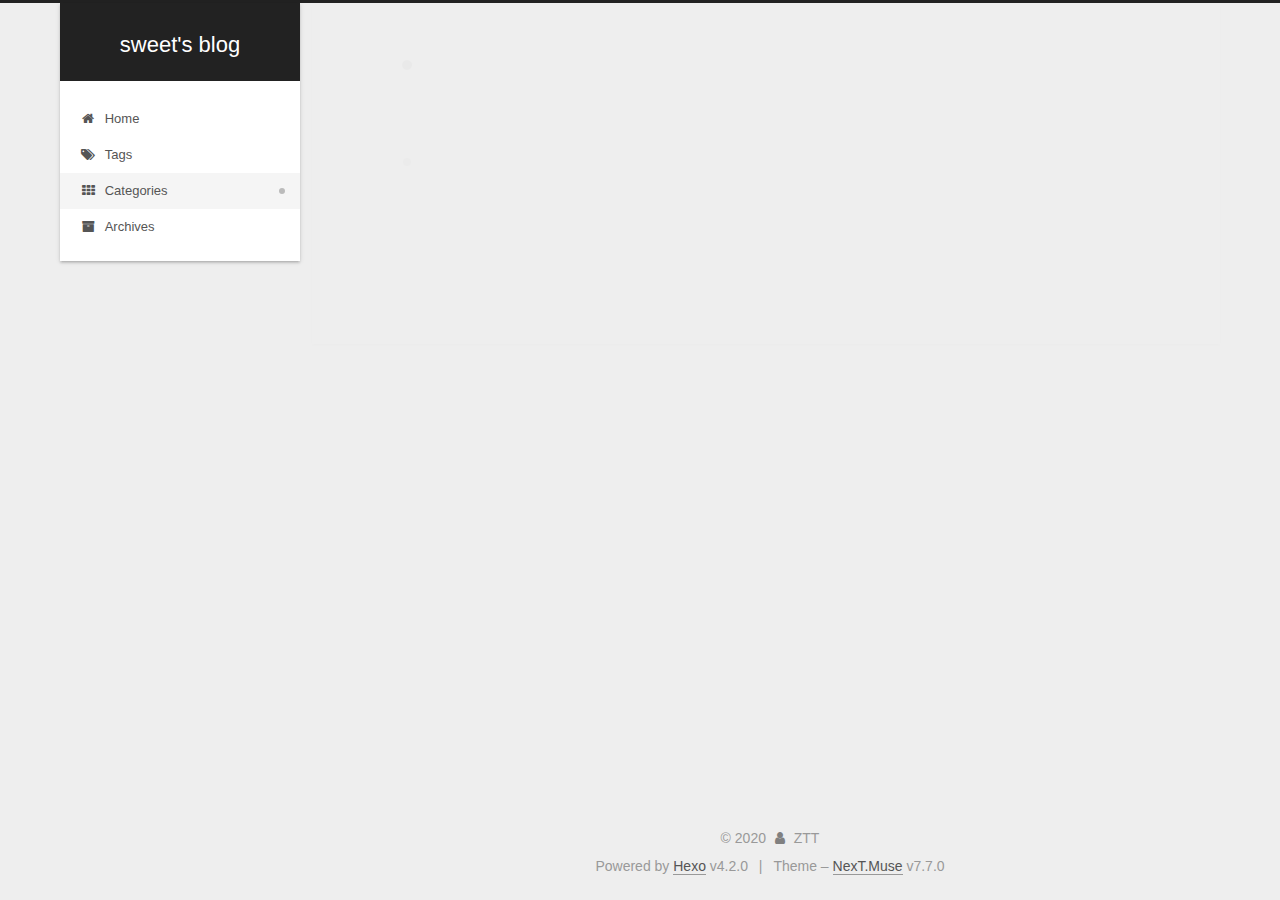
<file: categories/2020-1-OS-LAB/index.html>
<!DOCTYPE html>
<html lang="en">
<head>
  <meta charset="UTF-8">
<meta name="viewport" content="width=device-width, initial-scale=1, maximum-scale=2">
<meta name="theme-color" content="#222">
<meta name="generator" content="Hexo 4.2.0">
  <link rel="apple-touch-icon" sizes="180x180" href="/images/apple-touch-icon-next.png">
  <link rel="icon" type="image/png" sizes="32x32" href="/images/sweet.png">
  <link rel="icon" type="image/png" sizes="16x16" href="/images/sweet.png">
  <link rel="mask-icon" href="/images/logo.svg" color="#222">

<link rel="stylesheet" href="/css/main.css">


<link rel="stylesheet" href="/lib/font-awesome/css/font-awesome.min.css">


<script id="hexo-configurations">
  var NexT = window.NexT || {};
  var CONFIG = {
    hostname: new URL('http://yoursite.com').hostname,
    root: '/',
    scheme: 'Muse',
    version: '7.7.0',
    exturl: false,
    sidebar: {"position":"left","display":"post","padding":18,"offset":12,"onmobile":false},
    copycode: {"enable":false,"show_result":false,"style":null},
    back2top: {"enable":true,"sidebar":false,"scrollpercent":false},
    bookmark: {"enable":false,"color":"#222","save":"auto"},
    fancybox: false,
    mediumzoom: false,
    lazyload: false,
    pangu: false,
    comments: {"style":"tabs","active":null,"storage":true,"lazyload":false,"nav":null},
    algolia: {
      appID: '',
      apiKey: '',
      indexName: '',
      hits: {"per_page":10},
      labels: {"input_placeholder":"Search for Posts","hits_empty":"We didn't find any results for the search: ${query}","hits_stats":"${hits} results found in ${time} ms"}
    },
    localsearch: {"enable":false,"trigger":"auto","top_n_per_article":1,"unescape":false,"preload":false},
    path: '',
    motion: {"enable":true,"async":false,"transition":{"post_block":"fadeIn","post_header":"slideDownIn","post_body":"slideDownIn","coll_header":"slideLeftIn","sidebar":"slideUpIn"}}
  };
</script>

  <meta property="og:type" content="website">
<meta property="og:title" content="sweet&#39;s blog">
<meta property="og:url" content="http://yoursite.com/categories/2020-1-OS-LAB/index.html">
<meta property="og:site_name" content="sweet&#39;s blog">
<meta property="og:locale" content="en_US">
<meta property="article:author" content="ZTT">
<meta name="twitter:card" content="summary">

<link rel="canonical" href="http://yoursite.com/categories/2020-1-OS-LAB/">


<script id="page-configurations">
  // https://hexo.io/docs/variables.html
  CONFIG.page = {
    sidebar: "",
    isHome: false,
    isPost: false
  };
</script>

  <title>Category: -2020/1 -OS_LAB | sweet's blog</title>
  






  <noscript>
  <style>
  .use-motion .brand,
  .use-motion .menu-item,
  .sidebar-inner,
  .use-motion .post-block,
  .use-motion .pagination,
  .use-motion .comments,
  .use-motion .post-header,
  .use-motion .post-body,
  .use-motion .collection-header { opacity: initial; }

  .use-motion .site-title,
  .use-motion .site-subtitle {
    opacity: initial;
    top: initial;
  }

  .use-motion .logo-line-before i { left: initial; }
  .use-motion .logo-line-after i { right: initial; }
  </style>
</noscript>

</head>

<body itemscope itemtype="http://schema.org/WebPage">
  <div class="container use-motion">
    <div class="headband"></div>

    <header class="header" itemscope itemtype="http://schema.org/WPHeader">
      <div class="header-inner"><div class="site-brand-container">
  <div class="site-meta">

    <div>
      <a href="/" class="brand" rel="start">
        <span class="logo-line-before"><i></i></span>
        <span class="site-title">sweet's blog</span>
        <span class="logo-line-after"><i></i></span>
      </a>
    </div>
  </div>

  <div class="site-nav-toggle">
    <div class="toggle" aria-label="Toggle navigation bar">
      <span class="toggle-line toggle-line-first"></span>
      <span class="toggle-line toggle-line-middle"></span>
      <span class="toggle-line toggle-line-last"></span>
    </div>
  </div>
</div>


<nav class="site-nav">
  
  <ul id="menu" class="menu">
        <li class="menu-item menu-item-home">

    <a href="/" rel="section"><i class="fa fa-fw fa-home"></i>Home</a>

  </li>
        <li class="menu-item menu-item-tags">

    <a href="/tags/" rel="section"><i class="fa fa-fw fa-tags"></i>Tags</a>

  </li>
        <li class="menu-item menu-item-categories">

    <a href="/categories/" rel="section"><i class="fa fa-fw fa-th"></i>Categories</a>

  </li>
        <li class="menu-item menu-item-archives">

    <a href="/archives/" rel="section"><i class="fa fa-fw fa-archive"></i>Archives</a>

  </li>
  </ul>

</nav>
</div>
    </header>

    
  <div class="back-to-top">
    <i class="fa fa-arrow-up"></i>
    <span>0%</span>
  </div>


    <main class="main">
      <div class="main-inner">
        <div class="content-wrap">
          

          <div class="content">
            

  
  
  
  <div class="post-block">
    <div class="posts-collapse">
      <div class="collection-title">
        <h1 class="collection-header">-2020/1 -OS_LAB
          <small>Category</small>
        </h1>
      </div>

      
    <div class="collection-year">
      <h1 class="collection-header">2020</h1>
    </div>

  <article itemscope itemtype="http://schema.org/Article">
    <header class="post-header">

      <div class="post-meta">
        <time itemprop="dateCreated"
              datetime="2020-01-13T17:24:46+08:00"
              content="2020-01-13">
          01-13
        </time>
      </div>

      <h2 class="post-title">
          <a class="post-title-link" href="/2020/01/13/CS-lab1/" itemprop="url">
            <span itemprop="name">nasm&c++ 读取FAT12文件系统</span>
          </a>
      </h2>

    </header>
  </article>

    </div>
  </div>
  
  
  

  



          </div>
          

<script>
  window.addEventListener('tabs:register', () => {
    let activeClass = CONFIG.comments.activeClass;
    if (CONFIG.comments.storage) {
      activeClass = localStorage.getItem('comments_active') || activeClass;
    }
    if (activeClass) {
      let activeTab = document.querySelector(`a[href="#comment-${activeClass}"]`);
      if (activeTab) {
        activeTab.click();
      }
    }
  });
  if (CONFIG.comments.storage) {
    window.addEventListener('tabs:click', event => {
      if (!event.target.matches('.tabs-comment .tab-content .tab-pane')) return;
      let commentClass = event.target.classList[1];
      localStorage.setItem('comments_active', commentClass);
    });
  }
</script>

        </div>
          
  
  <div class="toggle sidebar-toggle">
    <span class="toggle-line toggle-line-first"></span>
    <span class="toggle-line toggle-line-middle"></span>
    <span class="toggle-line toggle-line-last"></span>
  </div>

  <aside class="sidebar">
    <div class="sidebar-inner">

      <ul class="sidebar-nav motion-element">
        <li class="sidebar-nav-toc">
          Table of Contents
        </li>
        <li class="sidebar-nav-overview">
          Overview
        </li>
      </ul>

      <!--noindex-->
      <div class="post-toc-wrap sidebar-panel">
      </div>
      <!--/noindex-->

      <div class="site-overview-wrap sidebar-panel">
        <div class="site-author motion-element" itemprop="author" itemscope itemtype="http://schema.org/Person">
  <p class="site-author-name" itemprop="name">ZTT</p>
  <div class="site-description" itemprop="description"></div>
</div>
<div class="site-state-wrap motion-element">
  <nav class="site-state">
      <div class="site-state-item site-state-posts">
          <a href="/archives/">
        
          <span class="site-state-item-count">2</span>
          <span class="site-state-item-name">posts</span>
        </a>
      </div>
      <div class="site-state-item site-state-categories">
            <a href="/categories/">
          
        <span class="site-state-item-count">1</span>
        <span class="site-state-item-name">categories</span></a>
      </div>
      <div class="site-state-item site-state-tags">
            <a href="/tags/">
          
        <span class="site-state-item-count">1</span>
        <span class="site-state-item-name">tags</span></a>
      </div>
  </nav>
</div>



      </div>

    </div>
  </aside>
  <div id="sidebar-dimmer"></div>


      </div>
    </main>

    <footer class="footer">
      <div class="footer-inner">
        

<div class="copyright">
  
  &copy; 
  <span itemprop="copyrightYear">2020</span>
  <span class="with-love">
    <i class="fa fa-user"></i>
  </span>
  <span class="author" itemprop="copyrightHolder">ZTT</span>
</div>
  <div class="powered-by">Powered by <a href="https://hexo.io/" class="theme-link" rel="noopener" target="_blank">Hexo</a> v4.2.0
  </div>
  <span class="post-meta-divider">|</span>
  <div class="theme-info">Theme – <a href="https://muse.theme-next.org/" class="theme-link" rel="noopener" target="_blank">NexT.Muse</a> v7.7.0
  </div>

        








      </div>
    </footer>
  </div>

  
  <script src="/lib/anime.min.js"></script>
  <script src="/lib/velocity/velocity.min.js"></script>
  <script src="/lib/velocity/velocity.ui.min.js"></script>

<script src="/js/utils.js"></script>

<script src="/js/motion.js"></script>


<script src="/js/schemes/muse.js"></script>


<script src="/js/next-boot.js"></script>




  















  

  

</body>
</html>
</file>
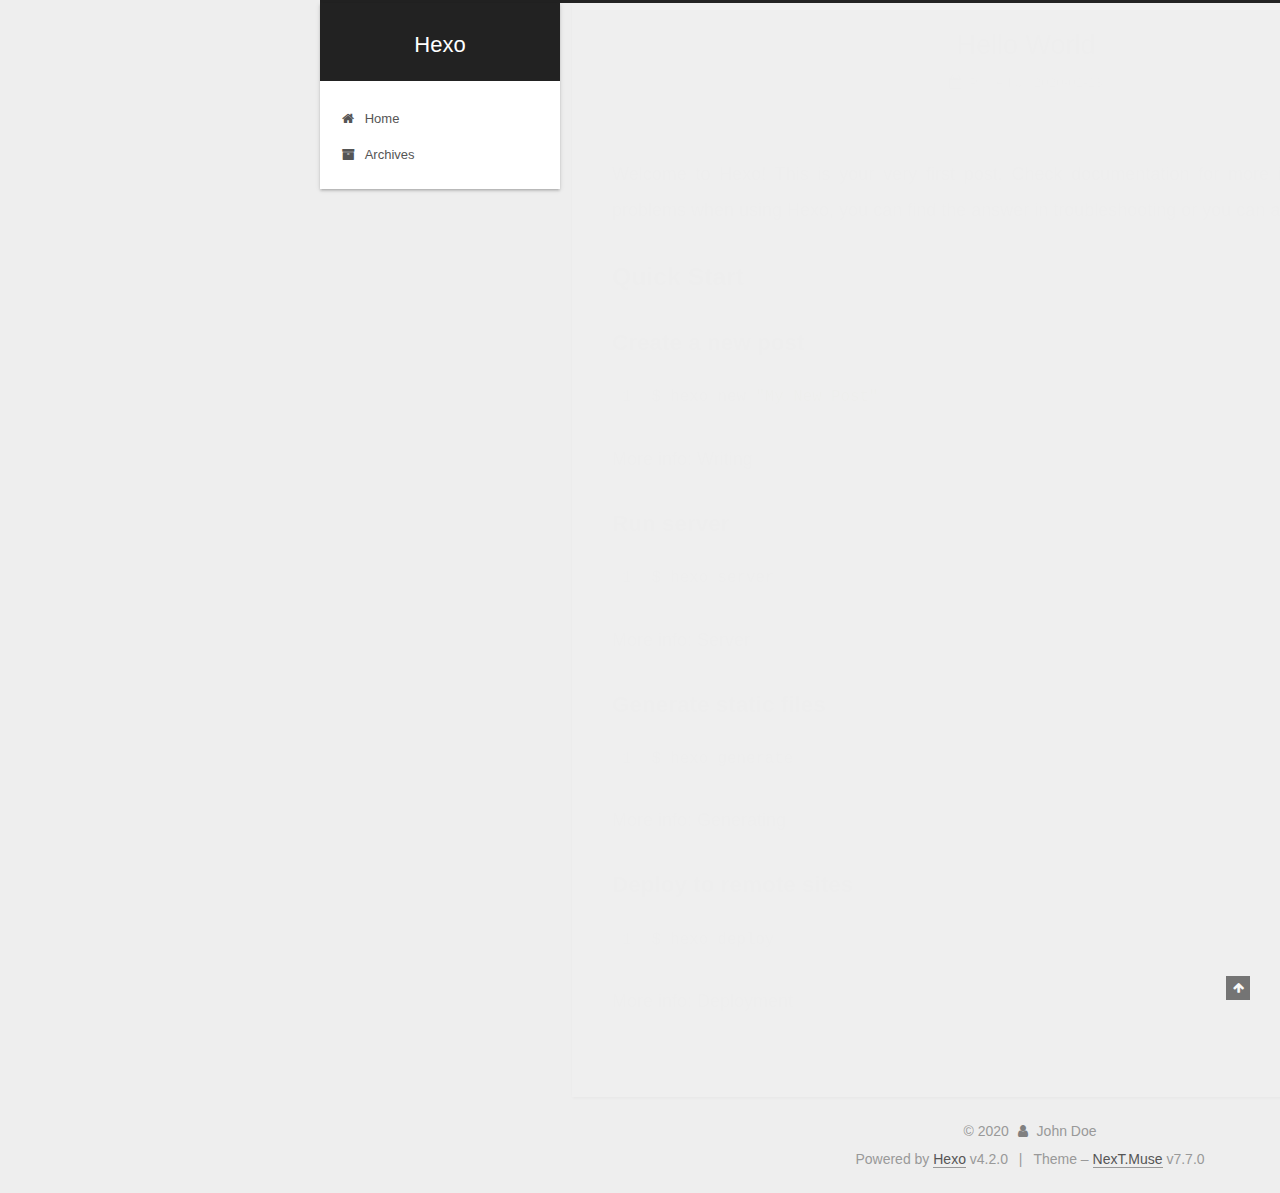
<file: 2020/01/13/hello-world/index.html>
<!DOCTYPE html>
<html lang="en">
<head>
  <meta charset="UTF-8">
<meta name="viewport" content="width=device-width, initial-scale=1, maximum-scale=2">
<meta name="theme-color" content="#222">
<meta name="generator" content="Hexo 4.2.0">
  <link rel="apple-touch-icon" sizes="180x180" href="/images/apple-touch-icon-next.png">
  <link rel="icon" type="image/png" sizes="32x32" href="/images/favicon-32x32-next.png">
  <link rel="icon" type="image/png" sizes="16x16" href="/images/favicon-16x16-next.png">
  <link rel="mask-icon" href="/images/logo.svg" color="#222">

<link rel="stylesheet" href="/css/main.css">


<link rel="stylesheet" href="/lib/font-awesome/css/font-awesome.min.css">


<script id="hexo-configurations">
  var NexT = window.NexT || {};
  var CONFIG = {
    hostname: new URL('http://yoursite.com').hostname,
    root: '/',
    scheme: 'Muse',
    version: '7.7.0',
    exturl: false,
    sidebar: {"position":"left","display":"post","padding":18,"offset":12,"onmobile":false},
    copycode: {"enable":false,"show_result":false,"style":null},
    back2top: {"enable":true,"sidebar":false,"scrollpercent":false},
    bookmark: {"enable":false,"color":"#222","save":"auto"},
    fancybox: false,
    mediumzoom: false,
    lazyload: false,
    pangu: false,
    comments: {"style":"tabs","active":null,"storage":true,"lazyload":false,"nav":null},
    algolia: {
      appID: '',
      apiKey: '',
      indexName: '',
      hits: {"per_page":10},
      labels: {"input_placeholder":"Search for Posts","hits_empty":"We didn't find any results for the search: ${query}","hits_stats":"${hits} results found in ${time} ms"}
    },
    localsearch: {"enable":false,"trigger":"auto","top_n_per_article":1,"unescape":false,"preload":false},
    path: '',
    motion: {"enable":true,"async":false,"transition":{"post_block":"fadeIn","post_header":"slideDownIn","post_body":"slideDownIn","coll_header":"slideLeftIn","sidebar":"slideUpIn"}}
  };
</script>

  <meta name="description" content="Welcome to Hexo! This is your very first post. Check documentation for more info. If you get any problems when using Hexo, you can find the answer in troubleshooting or you can ask me on GitHub. Quick">
<meta property="og:type" content="article">
<meta property="og:title" content="Hello World">
<meta property="og:url" content="http://yoursite.com/2020/01/13/hello-world/index.html">
<meta property="og:site_name" content="Hexo">
<meta property="og:description" content="Welcome to Hexo! This is your very first post. Check documentation for more info. If you get any problems when using Hexo, you can find the answer in troubleshooting or you can ask me on GitHub. Quick">
<meta property="og:locale" content="en_US">
<meta property="article:published_time" content="2020-01-13T07:13:07.556Z">
<meta property="article:modified_time" content="2020-01-13T07:13:07.556Z">
<meta property="article:author" content="John Doe">
<meta name="twitter:card" content="summary">

<link rel="canonical" href="http://yoursite.com/2020/01/13/hello-world/">


<script id="page-configurations">
  // https://hexo.io/docs/variables.html
  CONFIG.page = {
    sidebar: "",
    isHome: false,
    isPost: true
  };
</script>

  <title>Hello World | Hexo</title>
  






  <noscript>
  <style>
  .use-motion .brand,
  .use-motion .menu-item,
  .sidebar-inner,
  .use-motion .post-block,
  .use-motion .pagination,
  .use-motion .comments,
  .use-motion .post-header,
  .use-motion .post-body,
  .use-motion .collection-header { opacity: initial; }

  .use-motion .site-title,
  .use-motion .site-subtitle {
    opacity: initial;
    top: initial;
  }

  .use-motion .logo-line-before i { left: initial; }
  .use-motion .logo-line-after i { right: initial; }
  </style>
</noscript>

</head>

<body itemscope itemtype="http://schema.org/WebPage">
  <div class="container use-motion">
    <div class="headband"></div>

    <header class="header" itemscope itemtype="http://schema.org/WPHeader">
      <div class="header-inner"><div class="site-brand-container">
  <div class="site-meta">

    <div>
      <a href="/" class="brand" rel="start">
        <span class="logo-line-before"><i></i></span>
        <span class="site-title">Hexo</span>
        <span class="logo-line-after"><i></i></span>
      </a>
    </div>
  </div>

  <div class="site-nav-toggle">
    <div class="toggle" aria-label="Toggle navigation bar">
      <span class="toggle-line toggle-line-first"></span>
      <span class="toggle-line toggle-line-middle"></span>
      <span class="toggle-line toggle-line-last"></span>
    </div>
  </div>
</div>


<nav class="site-nav">
  
  <ul id="menu" class="menu">
        <li class="menu-item menu-item-home">

    <a href="/" rel="section"><i class="fa fa-fw fa-home"></i>Home</a>

  </li>
        <li class="menu-item menu-item-archives">

    <a href="/archives/" rel="section"><i class="fa fa-fw fa-archive"></i>Archives</a>

  </li>
  </ul>

</nav>
</div>
    </header>

    
  <div class="back-to-top">
    <i class="fa fa-arrow-up"></i>
    <span>0%</span>
  </div>


    <main class="main">
      <div class="main-inner">
        <div class="content-wrap">
          

          <div class="content">
            

  <div class="posts-expand">
      
  
  
  <article itemscope itemtype="http://schema.org/Article" class="post-block " lang="en">
    <link itemprop="mainEntityOfPage" href="http://yoursite.com/2020/01/13/hello-world/">

    <span hidden itemprop="author" itemscope itemtype="http://schema.org/Person">
      <meta itemprop="image" content="/images/avatar.gif">
      <meta itemprop="name" content="John Doe">
      <meta itemprop="description" content="">
    </span>

    <span hidden itemprop="publisher" itemscope itemtype="http://schema.org/Organization">
      <meta itemprop="name" content="Hexo">
    </span>
      <header class="post-header">
        <h1 class="post-title" itemprop="name headline">
          Hello World
        </h1>

        <div class="post-meta">
            <span class="post-meta-item">
              <span class="post-meta-item-icon">
                <i class="fa fa-calendar-o"></i>
              </span>
              <span class="post-meta-item-text">Posted on</span>

              <time title="Created: 2020-01-13 15:13:07" itemprop="dateCreated datePublished" datetime="2020-01-13T15:13:07+08:00">2020-01-13</time>
            </span>

          

        </div>
      </header>

    
    
    
    <div class="post-body" itemprop="articleBody">

      
        <p>Welcome to <a href="https://hexo.io/" target="_blank" rel="noopener">Hexo</a>! This is your very first post. Check <a href="https://hexo.io/docs/" target="_blank" rel="noopener">documentation</a> for more info. If you get any problems when using Hexo, you can find the answer in <a href="https://hexo.io/docs/troubleshooting.html" target="_blank" rel="noopener">troubleshooting</a> or you can ask me on <a href="https://github.com/hexojs/hexo/issues" target="_blank" rel="noopener">GitHub</a>.</p>
<h2 id="Quick-Start"><a href="#Quick-Start" class="headerlink" title="Quick Start"></a>Quick Start</h2><h3 id="Create-a-new-post"><a href="#Create-a-new-post" class="headerlink" title="Create a new post"></a>Create a new post</h3><figure class="highlight bash"><table><tr><td class="gutter"><pre><span class="line">1</span><br></pre></td><td class="code"><pre><span class="line">$ hexo new <span class="string">"My New Post"</span></span><br></pre></td></tr></table></figure>

<p>More info: <a href="https://hexo.io/docs/writing.html" target="_blank" rel="noopener">Writing</a></p>
<h3 id="Run-server"><a href="#Run-server" class="headerlink" title="Run server"></a>Run server</h3><figure class="highlight bash"><table><tr><td class="gutter"><pre><span class="line">1</span><br></pre></td><td class="code"><pre><span class="line">$ hexo server</span><br></pre></td></tr></table></figure>

<p>More info: <a href="https://hexo.io/docs/server.html" target="_blank" rel="noopener">Server</a></p>
<h3 id="Generate-static-files"><a href="#Generate-static-files" class="headerlink" title="Generate static files"></a>Generate static files</h3><figure class="highlight bash"><table><tr><td class="gutter"><pre><span class="line">1</span><br></pre></td><td class="code"><pre><span class="line">$ hexo generate</span><br></pre></td></tr></table></figure>

<p>More info: <a href="https://hexo.io/docs/generating.html" target="_blank" rel="noopener">Generating</a></p>
<h3 id="Deploy-to-remote-sites"><a href="#Deploy-to-remote-sites" class="headerlink" title="Deploy to remote sites"></a>Deploy to remote sites</h3><figure class="highlight bash"><table><tr><td class="gutter"><pre><span class="line">1</span><br></pre></td><td class="code"><pre><span class="line">$ hexo deploy</span><br></pre></td></tr></table></figure>

<p>More info: <a href="https://hexo.io/docs/one-command-deployment.html" target="_blank" rel="noopener">Deployment</a></p>

    </div>

    
    
    

      <footer class="post-footer">

        


        
      </footer>
    
  </article>
  
  
  

  </div>


          </div>
          

<script>
  window.addEventListener('tabs:register', () => {
    let activeClass = CONFIG.comments.activeClass;
    if (CONFIG.comments.storage) {
      activeClass = localStorage.getItem('comments_active') || activeClass;
    }
    if (activeClass) {
      let activeTab = document.querySelector(`a[href="#comment-${activeClass}"]`);
      if (activeTab) {
        activeTab.click();
      }
    }
  });
  if (CONFIG.comments.storage) {
    window.addEventListener('tabs:click', event => {
      if (!event.target.matches('.tabs-comment .tab-content .tab-pane')) return;
      let commentClass = event.target.classList[1];
      localStorage.setItem('comments_active', commentClass);
    });
  }
</script>

        </div>
          
  
  <div class="toggle sidebar-toggle">
    <span class="toggle-line toggle-line-first"></span>
    <span class="toggle-line toggle-line-middle"></span>
    <span class="toggle-line toggle-line-last"></span>
  </div>

  <aside class="sidebar">
    <div class="sidebar-inner">

      <ul class="sidebar-nav motion-element">
        <li class="sidebar-nav-toc">
          Table of Contents
        </li>
        <li class="sidebar-nav-overview">
          Overview
        </li>
      </ul>

      <!--noindex-->
      <div class="post-toc-wrap sidebar-panel">
          <div class="post-toc motion-element"><ol class="nav"><li class="nav-item nav-level-2"><a class="nav-link" href="#Quick-Start"><span class="nav-number">1.</span> <span class="nav-text">Quick Start</span></a><ol class="nav-child"><li class="nav-item nav-level-3"><a class="nav-link" href="#Create-a-new-post"><span class="nav-number">1.1.</span> <span class="nav-text">Create a new post</span></a></li><li class="nav-item nav-level-3"><a class="nav-link" href="#Run-server"><span class="nav-number">1.2.</span> <span class="nav-text">Run server</span></a></li><li class="nav-item nav-level-3"><a class="nav-link" href="#Generate-static-files"><span class="nav-number">1.3.</span> <span class="nav-text">Generate static files</span></a></li><li class="nav-item nav-level-3"><a class="nav-link" href="#Deploy-to-remote-sites"><span class="nav-number">1.4.</span> <span class="nav-text">Deploy to remote sites</span></a></li></ol></li></ol></div>
      </div>
      <!--/noindex-->

      <div class="site-overview-wrap sidebar-panel">
        <div class="site-author motion-element" itemprop="author" itemscope itemtype="http://schema.org/Person">
  <p class="site-author-name" itemprop="name">John Doe</p>
  <div class="site-description" itemprop="description"></div>
</div>
<div class="site-state-wrap motion-element">
  <nav class="site-state">
      <div class="site-state-item site-state-posts">
          <a href="/archives/">
        
          <span class="site-state-item-count">1</span>
          <span class="site-state-item-name">posts</span>
        </a>
      </div>
  </nav>
</div>



      </div>

    </div>
  </aside>
  <div id="sidebar-dimmer"></div>


      </div>
    </main>

    <footer class="footer">
      <div class="footer-inner">
        

<div class="copyright">
  
  &copy; 
  <span itemprop="copyrightYear">2020</span>
  <span class="with-love">
    <i class="fa fa-user"></i>
  </span>
  <span class="author" itemprop="copyrightHolder">John Doe</span>
</div>
  <div class="powered-by">Powered by <a href="https://hexo.io/" class="theme-link" rel="noopener" target="_blank">Hexo</a> v4.2.0
  </div>
  <span class="post-meta-divider">|</span>
  <div class="theme-info">Theme – <a href="https://muse.theme-next.org/" class="theme-link" rel="noopener" target="_blank">NexT.Muse</a> v7.7.0
  </div>

        








      </div>
    </footer>
  </div>

  
  <script src="/lib/anime.min.js"></script>
  <script src="/lib/velocity/velocity.min.js"></script>
  <script src="/lib/velocity/velocity.ui.min.js"></script>

<script src="/js/utils.js"></script>

<script src="/js/motion.js"></script>


<script src="/js/schemes/muse.js"></script>


<script src="/js/next-boot.js"></script>




  















  

  

</body>
</html>
</file>
<file: css/main.css>
html {
  line-height: 1.15; /* 1 */
  -webkit-text-size-adjust: 100%; /* 2 */
}
body {
  margin: 0;
}
main {
  display: block;
}
h1 {
  font-size: 2em;
  margin: 0.67em 0;
}
hr {
  box-sizing: content-box; /* 1 */
  height: 0; /* 1 */
  overflow: visible; /* 2 */
}
pre {
  font-family: monospace, monospace; /* 1 */
  font-size: 1em; /* 2 */
}
a {
  background: transparent;
}
abbr[title] {
  border-bottom: none; /* 1 */
  text-decoration: underline; /* 2 */
  text-decoration: underline dotted; /* 2 */
}
b,
strong {
  font-weight: bolder;
}
code,
kbd,
samp {
  font-family: monospace, monospace; /* 1 */
  font-size: 1em; /* 2 */
}
small {
  font-size: 80%;
}
sub,
sup {
  font-size: 75%;
  line-height: 0;
  position: relative;
  vertical-align: baseline;
}
sub {
  bottom: -0.25em;
}
sup {
  top: -0.5em;
}
img {
  border-style: none;
}
button,
input,
optgroup,
select,
textarea {
  font-family: inherit; /* 1 */
  font-size: 100%; /* 1 */
  line-height: 1.15; /* 1 */
  margin: 0; /* 2 */
}
button,
input {
/* 1 */
  overflow: visible;
}
button,
select {
/* 1 */
  text-transform: none;
}
button,
[type='button'],
[type='reset'],
[type='submit'] {
  -webkit-appearance: button;
}
button::-moz-focus-inner,
[type='button']::-moz-focus-inner,
[type='reset']::-moz-focus-inner,
[type='submit']::-moz-focus-inner {
  border-style: none;
  padding: 0;
}
button:-moz-focusring,
[type='button']:-moz-focusring,
[type='reset']:-moz-focusring,
[type='submit']:-moz-focusring {
  outline: 1px dotted ButtonText;
}
fieldset {
  padding: 0.35em 0.75em 0.625em;
}
legend {
  box-sizing: border-box; /* 1 */
  color: inherit; /* 2 */
  display: table; /* 1 */
  max-width: 100%; /* 1 */
  padding: 0; /* 3 */
  white-space: normal; /* 1 */
}
progress {
  vertical-align: baseline;
}
textarea {
  overflow: auto;
}
[type='checkbox'],
[type='radio'] {
  box-sizing: border-box; /* 1 */
  padding: 0; /* 2 */
}
[type='number']::-webkit-inner-spin-button,
[type='number']::-webkit-outer-spin-button {
  height: auto;
}
[type='search'] {
  outline-offset: -2px; /* 2 */
  -webkit-appearance: textfield; /* 1 */
}
[type='search']::-webkit-search-decoration {
  -webkit-appearance: none;
}
::-webkit-file-upload-button {
  font: inherit; /* 2 */
  -webkit-appearance: button; /* 1 */
}
details {
  display: block;
}
summary {
  display: list-item;
}
template {
  display: none;
}
[hidden] {
  display: none;
}
::selection {
  background: #262a30;
  color: #fff;
}
html,
body {
  height: 100%;
}
body {
  background: #eee;
  color: #555;
  font-family: 'Lato', "PingFang SC", "Microsoft YaHei", sans-serif;
  font-size: 1em;
  line-height: 2;
}
@media (max-width: 991px) {
  body {
    padding-left: 0 !important;
    padding-right: 0 !important;
  }
}
h1,
h2,
h3,
h4,
h5,
h6 {
  font-family: 'Lato', "PingFang SC", "Microsoft YaHei", sans-serif;
  font-weight: bold;
  line-height: 1.5;
  margin: 20px 0 15px;
}
h1 {
  font-size: 1.5em;
}
h2 {
  font-size: 1.375em;
}
h3 {
  font-size: 1.25em;
}
h4 {
  font-size: 1.125em;
}
h5 {
  font-size: 1em;
}
h6 {
  font-size: 0.875em;
}
p {
  margin: 0 0 20px 0;
}
a,
span.exturl {
  border-bottom: 1px solid #999;
  color: #555;
  outline: 0;
  text-decoration: none;
  overflow-wrap: break-word;
  word-wrap: break-word;
  cursor: pointer;
}
a:hover,
span.exturl:hover {
  border-bottom-color: #222;
  color: #222;
}
iframe,
img,
video {
  display: block;
  margin-left: auto;
  margin-right: auto;
  max-width: 100%;
}
hr {
  background-color: #ddd;
  background-image: repeating-linear-gradient(-45deg, #fff, #fff 4px, transparent 4px, transparent 8px);
  border: 0;
  height: 3px;
  margin: 40px 0;
}
blockquote {
  border-left: 4px solid #ddd;
  color: #666;
  margin: 0;
  padding: 0 15px;
}
blockquote cite::before {
  content: '-';
  padding: 0 5px;
}
dt {
  font-weight: 700;
}
dd {
  margin: 0;
  padding: 0;
}
kbd {
  background-color: #f5f5f5;
  background-image: linear-gradient(#eee, #fff, #eee);
  border: 1px solid #ccc;
  border-radius: 0.2em;
  box-shadow: 0.1em 0.1em 0.2em rgba(0,0,0,0.1);
  font-family: inherit;
  padding: 0.1em 0.3em;
  white-space: nowrap;
}
.table-container {
  -webkit-overflow-scrolling: touch;
  overflow: auto;
}
table {
  border-collapse: collapse;
  border-spacing: 0;
  font-size: 0.875em;
  margin: 0 0 20px 0;
  width: 100%;
}
tbody tr:nth-of-type(odd) {
  background: #f9f9f9;
}
tbody tr:hover {
  background: #f5f5f5;
}
caption,
th,
td {
  font-weight: normal;
  padding: 8px;
  text-align: left;
  vertical-align: middle;
}
th,
td {
  border: 1px solid #ddd;
  border-bottom: 3px solid #ddd;
}
th {
  font-weight: 700;
  padding-bottom: 10px;
}
td {
  border-bottom-width: 1px;
}
.btn {
  background: #fff;
  border: 2px solid #555;
  border-radius: 2px;
  color: #555;
  display: inline-block;
  font-size: 0.875em;
  line-height: 2;
  padding: 0 20px;
  text-decoration: none;
  transition-property: background-color;
  transition-delay: 0s;
  transition-duration: 0.2s;
  transition-timing-function: ease-in-out;
}
.btn:hover {
  background: #222;
  border-color: #222;
  color: #fff;
}
.btn + .btn {
  margin: 0 0 8px 8px;
}
.btn .fa-fw {
  text-align: left;
  width: 1.285714285714286em;
}
.toggle {
  line-height: 0;
}
.toggle .toggle-line {
  background: #fff;
  display: inline-block;
  height: 2px;
  left: 0;
  position: relative;
  top: 0;
  transition: all 0.4s;
  vertical-align: top;
  width: 100%;
}
.toggle .toggle-line:not(:first-child) {
  margin-top: 3px;
}
.toggle.toggle-arrow .toggle-line-first {
  left: 50%;
  top: 2px;
  transform: rotate(45deg);
  width: 50%;
}
.toggle.toggle-arrow .toggle-line-middle {
  left: 2px;
  width: 90%;
}
.toggle.toggle-arrow .toggle-line-last {
  left: 50%;
  top: -2px;
  transform: rotate(-45deg);
  width: 50%;
}
.toggle.toggle-close .toggle-line-first {
  transform: rotate(-45deg);
  top: 5px;
}
.toggle.toggle-close .toggle-line-middle {
  opacity: 0;
}
.toggle.toggle-close .toggle-line-last {
  transform: rotate(45deg);
  top: -5px;
}
.highlight,
pre {
  background: #f7f7f7;
  color: #4d4d4c;
  line-height: 1.6;
  margin: 0 auto 20px;
}
pre,
code {
  font-family: consolas, Menlo, monospace, "PingFang SC", "Microsoft YaHei";
}
code {
  background: #eee;
  border-radius: 3px;
  color: #555;
  padding: 2px 4px;
  overflow-wrap: break-word;
  word-wrap: break-word;
}
.highlight *::selection {
  background: #d6d6d6;
}
.highlight pre {
  border: 0;
  margin: 0;
  padding: 10px 0;
}
.highlight table {
  border: 0;
  margin: 0;
  width: auto;
}
.highlight td {
  border: 0;
  padding: 0;
}
.highlight figcaption {
  background: #eee;
  color: #4d4d4c;
  font-size: 0.875em;
  line-height: 1.2;
  padding: 0.5em;
}
.highlight figcaption::before,
.highlight figcaption::after {
  content: ' ';
  display: table;
}
.highlight figcaption::after {
  clear: both;
}
.highlight figcaption a {
  color: #4d4d4c;
  float: right;
}
.highlight figcaption a:hover {
  border-bottom-color: #4d4d4c;
}
.highlight .gutter {
  -moz-user-select: none;
  -ms-user-select: none;
  -webkit-user-select: none;
  user-select: none;
}
.highlight .gutter pre {
  background: #eff2f3;
  color: #869194;
  padding-left: 10px;
  padding-right: 10px;
  text-align: right;
}
.highlight .code pre {
  background: #f7f7f7;
  padding-left: 10px;
  width: 100%;
}
.gist table {
  width: auto;
}
.gist table td {
  border: 0;
}
pre {
  overflow: auto;
  padding: 10px;
}
pre code {
  background: none;
  color: #4d4d4c;
  font-size: 0.875em;
  padding: 0;
  text-shadow: none;
}
pre .deletion {
  background: #fdd;
}
pre .addition {
  background: #dfd;
}
pre .meta {
  color: #eab700;
  -moz-user-select: none;
  -ms-user-select: none;
  -webkit-user-select: none;
  user-select: none;
}
pre .comment {
  color: #8e908c;
}
pre .variable,
pre .attribute,
pre .tag,
pre .name,
pre .regexp,
pre .ruby .constant,
pre .xml .tag .title,
pre .xml .pi,
pre .xml .doctype,
pre .html .doctype,
pre .css .id,
pre .css .class,
pre .css .pseudo {
  color: #c82829;
}
pre .number,
pre .preprocessor,
pre .built_in,
pre .builtin-name,
pre .literal,
pre .params,
pre .constant,
pre .command {
  color: #f5871f;
}
pre .ruby .class .title,
pre .css .rules .attribute,
pre .string,
pre .symbol,
pre .value,
pre .inheritance,
pre .header,
pre .ruby .symbol,
pre .xml .cdata,
pre .special,
pre .formula {
  color: #718c00;
}
pre .title,
pre .css .hexcolor {
  color: #3e999f;
}
pre .function,
pre .python .decorator,
pre .python .title,
pre .ruby .function .title,
pre .ruby .title .keyword,
pre .perl .sub,
pre .javascript .title,
pre .coffeescript .title {
  color: #4271ae;
}
pre .keyword,
pre .javascript .function {
  color: #8959a8;
}
.blockquote-center {
  border-left: none;
  margin: 40px 0;
  padding: 0;
  position: relative;
  text-align: center;
}
.blockquote-center::before,
.blockquote-center::after {
  background-repeat: no-repeat;
  background-size: 22px 22px;
  content: ' ';
  display: block;
  height: 24px;
  opacity: 0.2;
  position: absolute;
  width: 100%;
}
.blockquote-center::before {
  background-image: url("../images/quote-l.svg");
  background-position: 0 -6px;
  border-top: 1px solid #ccc;
  top: -20px;
}
.blockquote-center::after {
  background-image: url("../images/quote-r.svg");
  background-position: 100% 8px;
  border-bottom: 1px solid #ccc;
  bottom: -20px;
}
.blockquote-center p,
.blockquote-center div {
  text-align: center;
}
.post-body .group-picture img {
  margin: 0 auto;
  padding: 0 3px;
}
.group-picture-row {
  margin-bottom: 6px;
  overflow: hidden;
}
.group-picture-column {
  float: left;
  margin-bottom: 10px;
}
.post-body .label {
  display: inline;
  padding: 0 2px;
}
.post-body .label.default {
  background: #f0f0f0;
}
.post-body .label.primary {
  background: #efe6f7;
}
.post-body .label.info {
  background: #e5f2f8;
}
.post-body .label.success {
  background: #e7f4e9;
}
.post-body .label.warning {
  background: #fcf6e1;
}
.post-body .label.danger {
  background: #fae8eb;
}
.post-body .tabs {
  margin-bottom: 20px;
}
.post-body .tabs,
.tabs-comment {
  display: block;
  padding-top: 10px;
  position: relative;
}
.post-body .tabs ul.nav-tabs,
.tabs-comment ul.nav-tabs {
  display: flex;
  flex-wrap: wrap;
  margin: 0;
  margin-bottom: -1px;
  padding: 0;
}
@media (max-width: 413px) {
  .post-body .tabs ul.nav-tabs,
  .tabs-comment ul.nav-tabs {
    display: block;
    margin-bottom: 5px;
  }
}
.post-body .tabs ul.nav-tabs li.tab,
.tabs-comment ul.nav-tabs li.tab {
  background: #fff;
  border-bottom: 1px solid #ddd;
  border-left: 1px solid transparent;
  border-right: 1px solid transparent;
  border-top: 3px solid transparent;
  flex-grow: 1;
  list-style-type: none;
  border-radius: 0 0 0 0;
}
@media (max-width: 413px) {
  .post-body .tabs ul.nav-tabs li.tab,
  .tabs-comment ul.nav-tabs li.tab {
    border-bottom: 1px solid transparent;
    border-left: 3px solid transparent;
    border-right: 1px solid transparent;
    border-top: 1px solid transparent;
  }
}
@media (max-width: 413px) {
  .post-body .tabs ul.nav-tabs li.tab,
  .tabs-comment ul.nav-tabs li.tab {
    border-radius: 0;
  }
}
.post-body .tabs ul.nav-tabs li.tab a,
.tabs-comment ul.nav-tabs li.tab a {
  border-bottom: initial;
  display: block;
  line-height: 1.8;
  outline: 0;
  padding: 0.25em 0.75em;
  text-align: center;
  transition-delay: 0s;
  transition-duration: 0.2s;
  transition-timing-function: ease-out;
}
.post-body .tabs ul.nav-tabs li.tab a i,
.tabs-comment ul.nav-tabs li.tab a i {
  width: 1.285714285714286em;
}
.post-body .tabs ul.nav-tabs li.tab.active,
.tabs-comment ul.nav-tabs li.tab.active {
  border-bottom: 1px solid transparent;
  border-left: 1px solid #ddd;
  border-right: 1px solid #ddd;
  border-top: 3px solid #fc6423;
}
@media (max-width: 413px) {
  .post-body .tabs ul.nav-tabs li.tab.active,
  .tabs-comment ul.nav-tabs li.tab.active {
    border-bottom: 1px solid #ddd;
    border-left: 3px solid #fc6423;
    border-right: 1px solid #ddd;
    border-top: 1px solid #ddd;
  }
}
.post-body .tabs ul.nav-tabs li.tab.active a,
.tabs-comment ul.nav-tabs li.tab.active a {
  color: #555;
  cursor: default;
}
.post-body .tabs .tab-content .tab-pane,
.tabs-comment .tab-content .tab-pane {
  border: 1px solid #ddd;
  padding: 20px 20px 0 20px;
  border-radius: 0;
}
.post-body .tabs .tab-content .tab-pane:not(.active),
.tabs-comment .tab-content .tab-pane:not(.active) {
  display: none;
}
.post-body .tabs .tab-content .tab-pane.active,
.tabs-comment .tab-content .tab-pane.active {
  display: block;
}
.post-body .tabs .tab-content .tab-pane.active:nth-of-type(1),
.tabs-comment .tab-content .tab-pane.active:nth-of-type(1) {
  border-radius: 0 0 0 0;
}
@media (max-width: 413px) {
  .post-body .tabs .tab-content .tab-pane.active:nth-of-type(1),
  .tabs-comment .tab-content .tab-pane.active:nth-of-type(1) {
    border-radius: 0;
  }
}
.post-body .note {
  border-radius: 3px;
  margin-bottom: 20px;
  padding: 15px;
  position: relative;
  border: 1px solid #eee;
  border-left-width: 5px;
}
.post-body .note h2,
.post-body .note h3,
.post-body .note h4,
.post-body .note h5,
.post-body .note h6 {
  margin-top: 0;
  border-bottom: initial;
  margin-bottom: 0;
  padding-top: 0;
}
.post-body .note p:first-child,
.post-body .note ul:first-child,
.post-body .note ol:first-child,
.post-body .note table:first-child,
.post-body .note pre:first-child,
.post-body .note blockquote:first-child,
.post-body .note img:first-child {
  margin-top: 0;
}
.post-body .note p:last-child,
.post-body .note ul:last-child,
.post-body .note ol:last-child,
.post-body .note table:last-child,
.post-body .note pre:last-child,
.post-body .note blockquote:last-child,
.post-body .note img:last-child {
  margin-bottom: 0;
}
.post-body .note.default {
  border-left-color: #777;
}
.post-body .note.default h2,
.post-body .note.default h3,
.post-body .note.default h4,
.post-body .note.default h5,
.post-body .note.default h6 {
  color: #777;
}
.post-body .note.primary {
  border-left-color: #6f42c1;
}
.post-body .note.primary h2,
.post-body .note.primary h3,
.post-body .note.primary h4,
.post-body .note.primary h5,
.post-body .note.primary h6 {
  color: #6f42c1;
}
.post-body .note.info {
  border-left-color: #428bca;
}
.post-body .note.info h2,
.post-body .note.info h3,
.post-body .note.info h4,
.post-body .note.info h5,
.post-body .note.info h6 {
  color: #428bca;
}
.post-body .note.success {
  border-left-color: #5cb85c;
}
.post-body .note.success h2,
.post-body .note.success h3,
.post-body .note.success h4,
.post-body .note.success h5,
.post-body .note.success h6 {
  color: #5cb85c;
}
.post-body .note.warning {
  border-left-color: #f0ad4e;
}
.post-body .note.warning h2,
.post-body .note.warning h3,
.post-body .note.warning h4,
.post-body .note.warning h5,
.post-body .note.warning h6 {
  color: #f0ad4e;
}
.post-body .note.danger {
  border-left-color: #d9534f;
}
.post-body .note.danger h2,
.post-body .note.danger h3,
.post-body .note.danger h4,
.post-body .note.danger h5,
.post-body .note.danger h6 {
  color: #d9534f;
}
.pagination .prev,
.pagination .next,
.pagination .page-number,
.pagination .space {
  display: inline-block;
  margin: 0 10px;
  padding: 0 11px;
  position: relative;
  top: -1px;
}
@media (max-width: 767px) {
  .pagination .prev,
  .pagination .next,
  .pagination .page-number,
  .pagination .space {
    margin: 0 5px;
  }
}
.pagination {
  border-top: 1px solid #eee;
  margin: 120px 0 0;
  text-align: center;
}
.pagination .prev,
.pagination .next,
.pagination .page-number {
  border-bottom: 0;
  border-top: 1px solid #eee;
  transition-property: border-color;
  transition-delay: 0s;
  transition-duration: 0.2s;
  transition-timing-function: ease-in-out;
}
.pagination .prev:hover,
.pagination .next:hover,
.pagination .page-number:hover {
  border-top-color: #222;
}
.pagination .space {
  margin: 0;
  padding: 0;
}
.pagination .prev {
  margin-left: 0;
}
.pagination .next {
  margin-right: 0;
}
.pagination .page-number.current {
  background: #ccc;
  border-top-color: #ccc;
  color: #fff;
}
@media (max-width: 767px) {
  .pagination {
    border-top: none;
  }
  .pagination .prev,
  .pagination .next,
  .pagination .page-number {
    border-bottom: 1px solid #eee;
    border-top: 0;
    margin-bottom: 10px;
    padding: 0 10px;
  }
  .pagination .prev:hover,
  .pagination .next:hover,
  .pagination .page-number:hover {
    border-bottom-color: #222;
  }
}
.comments {
  margin: 60px 20px 0;
  overflow: hidden;
}
.comment-button-group {
  display: flex;
  flex-wrap: wrap-reverse;
  justify-content: center;
  margin: 1em 0;
}
.comment-button-group .comment-button {
  margin: 0.1em 0.2em;
}
.comment-button-group .comment-button.active {
  background: #222;
  border-color: #222;
  color: #fff;
}
.comment-position {
  display: none;
}
.comment-position.active {
  display: block;
}
.tabs-comment {
  background: #fff;
  margin-top: 4em;
  padding-top: 0;
}
.tabs-comment .comments {
  border: 0;
  box-shadow: none;
  margin-top: 0;
  padding-top: 0;
}
.container {
  min-height: 100%;
  position: relative;
}
.main-inner {
  margin: 0 auto;
  width: calc(100% - 20px);
}
@media (min-width: 1200px) {
  .main-inner {
    width: 1160px;
  }
}
@media (min-width: 1600px) {
  .main-inner {
    width: 73%;
  }
}
.header {
  background: transparent;
}
.header-inner {
  margin: 0 auto;
  position: relative;
  width: calc(100% - 20px);
}
@media (min-width: 1200px) {
  .header-inner {
    width: 1160px;
  }
}
@media (min-width: 1600px) {
  .header-inner {
    width: 73%;
  }
}
.headband {
  background: #222;
  height: 3px;
}
.site-meta {
  margin: 0;
  text-align: center;
}
@media (max-width: 767px) {
  .site-meta {
    text-align: center;
  }
}
.brand {
  background: #222;
  border-bottom: none;
  color: #fff;
  display: inline-block;
  line-height: 1.375em;
  padding: 0 40px;
  position: relative;
}
.brand:hover {
  color: #fff;
}
.site-title {
  display: inline-block;
  font-family: 'Lato', "PingFang SC", "Microsoft YaHei", sans-serif;
  font-size: 1.375em;
  font-weight: normal;
  line-height: 1.5;
  vertical-align: top;
}
.site-subtitle {
  color: #ddd;
  font-size: 0.8125em;
  margin-top: 10px;
}
.use-motion .brand {
  opacity: 0;
}
.use-motion .site-title,
.use-motion .site-subtitle,
.use-motion .custom-logo-image {
  opacity: 0;
  position: relative;
  top: -10px;
}
.site-nav-toggle {
  display: none;
  left: 10px;
  position: absolute;
}
@media (max-width: 767px) {
  .site-nav-toggle {
    display: block;
  }
}
.site-nav-toggle .toggle {
  background: transparent;
  border: 0;
  margin-top: 2px;
  padding: 10px;
  width: 22px;
}
.site-nav-toggle .toggle .toggle-line {
  background: #555;
  border-radius: 1px;
}
.site-nav {
  display: block;
}
@media (max-width: 767px) {
  .site-nav {
    clear: both;
    display: none;
  }
}
.site-nav.site-nav-on {
  display: block;
}
.menu {
  margin-top: 20px;
  padding-left: 0;
  text-align: center;
}
.menu-item {
  display: inline-block;
  list-style: none;
  margin: 0 10px;
}
@media (max-width: 767px) {
  .menu-item {
    margin-top: 10px;
  }
}
.menu-item a,
.menu-item span.exturl {
  border-bottom: 0;
  display: block;
  font-size: 0.8125em;
  transition-property: border-color;
  transition-delay: 0s;
  transition-duration: 0.2s;
  transition-timing-function: ease-in-out;
}
@media (hover: none) {
  .menu-item a:hover,
  .menu-item span.exturl:hover {
    border-bottom-color: transparent !important;
  }
}
.menu-item .fa {
  margin-right: 8px;
}
.menu-item .badge {
  display: inline-block;
  font-weight: 700;
  line-height: 1;
  margin-left: 0.35em;
  margin-top: 0.35em;
  text-align: center;
  white-space: nowrap;
}
@media (max-width: 767px) {
  .menu-item .badge {
    float: right;
    margin-left: 0;
  }
}
.use-motion .menu-item {
  opacity: 0;
}
.sidebar {
  background: #222;
  bottom: 0;
  box-shadow: inset 0 2px 6px #000;
  position: fixed;
  top: 0;
  z-index: 1200;
}
.sidebar a,
.sidebar span.exturl {
  border-bottom-color: #555;
  color: #999;
}
.sidebar a:hover,
.sidebar span.exturl:hover {
  border-bottom-color: #eee;
  color: #eee;
}
@media (max-width: 991px) {
  .sidebar {
    display: none;
  }
}
.sidebar-inner {
  color: #999;
  padding: 18px 10px;
  text-align: center;
}
.site-overview-wrap {
  overflow-x: hidden;
  overflow-y: auto;
}
.cc-license {
  margin-top: 10px;
  text-align: center;
}
.cc-license .cc-opacity {
  border-bottom: none;
  opacity: 0.7;
}
.cc-license .cc-opacity:hover {
  opacity: 0.9;
}
.cc-license img {
  display: inline-block;
}
.site-author-image {
  border: 1px solid #eee;
  display: block;
  height: auto;
  margin: 0 auto;
  max-width: 120px;
  padding: 2px;
}
.site-author-name {
  color: #222;
  font-weight: 600;
  margin: 0;
  text-align: center;
}
.site-description {
  color: #999;
  font-size: 0.8125em;
  margin-top: 0;
  text-align: center;
}
.links-of-author {
  margin-top: 15px;
}
.links-of-author a,
.links-of-author span.exturl {
  border-bottom-color: #555;
  display: inline-block;
  font-size: 0.8125em;
  margin-bottom: 10px;
  margin-right: 10px;
  vertical-align: middle;
}
.links-of-author a::before,
.links-of-author span.exturl::before {
  background: #e07570;
  border-radius: 50%;
  content: ' ';
  display: inline-block;
  height: 4px;
  margin-right: 3px;
  vertical-align: middle;
  width: 4px;
}
.sidebar-button {
  margin-top: 15px;
}
.sidebar-button a {
  border: 1px solid #fc6423;
  border-radius: 4px;
  color: #fc6423;
  display: inline-block;
  padding: 0 15px;
}
.sidebar-button a .fa {
  margin-right: 5px;
}
.sidebar-button a:hover {
  background: #fc6423;
  border: 1px solid #fc6423;
  color: #fff;
}
.sidebar-button a:hover .fa {
  color: #fff;
}
.links-of-blogroll {
  font-size: 0.8125em;
  margin-top: 10px;
}
.links-of-blogroll-title {
  font-size: 0.875em;
  font-weight: 600;
  margin-top: 0;
}
.links-of-blogroll-list {
  list-style: none;
  margin: 0;
  padding: 0;
}
.links-of-blogroll-item {
  padding: 2px 10px;
}
.links-of-blogroll-item a,
.links-of-blogroll-item span.exturl {
  box-sizing: border-box;
  display: inline-block;
  max-width: 280px;
  overflow: hidden;
  text-overflow: ellipsis;
  white-space: nowrap;
}
#sidebar-dimmer {
  display: none;
}
@media (max-width: 767px) {
  #sidebar-dimmer {
    background: #000;
    display: block;
    height: 100%;
    left: 100%;
    opacity: 0;
    position: fixed;
    top: 0;
    width: 100%;
    z-index: 1100;
  }
  .sidebar-active + #sidebar-dimmer {
    opacity: 0.7;
    transform: translateX(-100%);
    transition: opacity 0.5s;
  }
}
.sidebar-nav {
  margin: 0;
  padding-bottom: 20px;
  padding-left: 0;
}
.sidebar-nav li {
  border-bottom: 1px solid transparent;
  color: #555;
  cursor: pointer;
  display: inline-block;
  font-size: 0.875em;
}
.sidebar-nav li.sidebar-nav-overview {
  margin-left: 10px;
}
.sidebar-nav li:hover {
  color: #fc6423;
}
.sidebar-nav .sidebar-nav-active {
  border-bottom-color: #fc6423;
  color: #fc6423;
}
.sidebar-nav .sidebar-nav-active:hover {
  color: #fc6423;
}
.sidebar-panel {
  display: none;
}
.sidebar-panel-active {
  display: block;
}
.sidebar-toggle {
  background: #222;
  bottom: 45px;
  cursor: pointer;
  height: 14px;
  left: 30px;
  padding: 5px;
  position: fixed;
  width: 14px;
  z-index: 1300;
}
@media (max-width: 991px) {
  .sidebar-toggle {
    left: 20px;
    opacity: 0.8;
    display: none;
  }
}
.sidebar-toggle:hover .toggle-line {
  background: #fc6423;
}
.post-toc-wrap {
  overflow-x: hidden;
  overflow-y: auto;
}
.post-toc {
  font-size: 0.875em;
}
.post-toc ol {
  list-style: none;
  margin: 0;
  padding: 0 2px 5px 10px;
  text-align: left;
}
.post-toc ol > ol {
  padding-left: 0;
}
.post-toc ol a {
  border-bottom-color: #ccc;
  color: #666;
  transition-property: all;
  transition-delay: 0s;
  transition-duration: 0.2s;
  transition-timing-function: ease-in-out;
}
.post-toc ol a:hover {
  border-bottom-color: #000;
  color: #000;
}
.post-toc .nav-item {
  line-height: 1.8;
  overflow: hidden;
  text-overflow: ellipsis;
  white-space: nowrap;
}
.post-toc .nav .nav-child {
  display: none;
}
.post-toc .nav .active > .nav-child {
  display: block;
}
.post-toc .nav .active-current > .nav-child {
  display: block;
}
.post-toc .nav .active-current > .nav-child > .nav-item {
  display: block;
}
.post-toc .nav .active > a {
  border-bottom-color: #fc6423;
  color: #fc6423;
}
.post-toc .nav .active-current > a {
  color: #fc6423;
}
.post-toc .nav .active-current > a:hover {
  color: #fc6423;
}
.site-state {
  display: flex;
  justify-content: center;
  line-height: 1.4;
  margin-top: 10px;
  overflow: hidden;
  text-align: center;
  white-space: nowrap;
}
.site-state-item {
  padding: 0 15px;
}
.site-state-item:not(:first-child) {
  border-left: 1px solid #eee;
}
.site-state-item a {
  border-bottom: none;
}
.site-state-item-count {
  color: inherit;
  display: block;
  font-size: 1em;
  font-weight: 600;
  text-align: center;
}
.site-state-item-name {
  color: #999;
  font-size: 0.8125em;
}
.footer {
  color: #999;
  font-size: 0.875em;
  padding: 20px 0;
}
.footer.footer-fixed {
  bottom: 0;
  left: 0;
  position: absolute;
  right: 0;
}
.footer-inner {
  box-sizing: border-box;
  margin: 0 auto;
  text-align: center;
  width: calc(100% - 20px);
}
@media (min-width: 1200px) {
  .footer-inner {
    width: 1160px;
  }
}
@media (min-width: 1600px) {
  .footer-inner {
    width: 73%;
  }
}
.with-love {
  color: #808080;
  display: inline-block;
  margin: 0 5px;
}
.powered-by,
.theme-info {
  display: inline-block;
}
@-moz-keyframes iconAnimate {
  0%, 100% {
    transform: scale(1);
  }
  10%, 30% {
    transform: scale(0.9);
  }
  20%, 40%, 60%, 80% {
    transform: scale(1.1);
  }
  50%, 70% {
    transform: scale(1.1);
  }
}
@-webkit-keyframes iconAnimate {
  0%, 100% {
    transform: scale(1);
  }
  10%, 30% {
    transform: scale(0.9);
  }
  20%, 40%, 60%, 80% {
    transform: scale(1.1);
  }
  50%, 70% {
    transform: scale(1.1);
  }
}
@-o-keyframes iconAnimate {
  0%, 100% {
    transform: scale(1);
  }
  10%, 30% {
    transform: scale(0.9);
  }
  20%, 40%, 60%, 80% {
    transform: scale(1.1);
  }
  50%, 70% {
    transform: scale(1.1);
  }
}
@keyframes iconAnimate {
  0%, 100% {
    transform: scale(1);
  }
  10%, 30% {
    transform: scale(0.9);
  }
  20%, 40%, 60%, 80% {
    transform: scale(1.1);
  }
  50%, 70% {
    transform: scale(1.1);
  }
}
.back-to-top {
  background: #222;
  bottom: -100px;
  box-sizing: border-box;
  color: #fff;
  cursor: pointer;
  font-size: 12px;
  left: 30px;
  opacity: 0.6;
  padding: 0 6px;
  position: fixed;
  text-align: center;
  transition-property: bottom;
  z-index: 1300;
  transition-delay: 0s;
  transition-duration: 0.2s;
  transition-timing-function: ease-in-out;
  width: 24px;
}
.back-to-top span {
  display: none;
}
.back-to-top:hover {
  color: #fc6423;
}
.back-to-top.back-to-top-on {
  bottom: 30px;
}
@media (max-width: 991px) {
  .back-to-top {
    left: 20px;
    opacity: 0.8;
  }
}
.post-body {
  font-family: 'Lato', "PingFang SC", "Microsoft YaHei", sans-serif;
  overflow-wrap: break-word;
  word-wrap: break-word;
}
@media (min-width: 1200px) {
  .post-body {
    font-size: 1.125em;
  }
}
.post-body span.exturl .fa {
  font-size: 0.875em;
  margin-left: 4px;
}
.post-body .image-caption,
.post-body .figure .caption {
  color: #999;
  font-size: 0.875em;
  font-weight: bold;
  line-height: 1;
  margin: -20px auto 15px;
  text-align: center;
}
.post-sticky-flag {
  display: inline-block;
  transform: rotate(30deg);
}
.post-button {
  margin-top: 40px;
  text-align: center;
}
.use-motion .post-block,
.use-motion .pagination,
.use-motion .comments {
  opacity: 0;
}
.use-motion .post-header {
  opacity: 0;
}
.use-motion .post-body {
  opacity: 0;
}
.use-motion .collection-header {
  opacity: 0;
}
.posts-collapse {
  margin-left: 55px;
  position: relative;
}
@media (max-width: 767px) {
  .posts-collapse {
    margin-left: 20px;
    margin-right: 20px;
  }
}
.posts-collapse .collection-title {
  font-size: 1.125em;
  position: relative;
}
.posts-collapse .collection-title::before {
  background: #999;
  border: 1px solid #fff;
  border-radius: 50%;
  content: ' ';
  height: 10px;
  left: 0;
  margin-left: -6px;
  margin-top: -4px;
  position: absolute;
  top: 50%;
  width: 10px;
}
.posts-collapse .collection-year {
  margin: 60px 0;
  position: relative;
}
.posts-collapse .collection-year::before {
  background: #bbb;
  border-radius: 50%;
  content: ' ';
  height: 8px;
  left: 0;
  margin-left: -4px;
  margin-top: -4px;
  position: absolute;
  top: 50%;
  width: 8px;
}
.posts-collapse .collection-header {
  display: inline-block;
  margin: 0 0 0 20px;
}
.posts-collapse .collection-header small {
  color: #bbb;
  margin-left: 5px;
}
.posts-collapse .post-header {
  border-bottom: 1px dashed #ccc;
  margin: 30px 0;
  padding-left: 15px;
  position: relative;
  transition-property: border;
  transition-delay: 0s;
  transition-duration: 0.2s;
  transition-timing-function: ease-in-out;
}
.posts-collapse .post-header::before {
  background: #bbb;
  border: 1px solid #fff;
  border-radius: 50%;
  content: ' ';
  height: 6px;
  left: 0;
  margin-left: -4px;
  position: absolute;
  top: 0.75em;
  transition-property: background;
  width: 6px;
  transition-delay: 0s;
  transition-duration: 0.2s;
  transition-timing-function: ease-in-out;
}
.posts-collapse .post-header:hover {
  border-bottom-color: #666;
}
.posts-collapse .post-header:hover::before {
  background: #222;
}
.posts-collapse .post-meta {
  display: inline;
  font-size: 0.75em;
  margin-right: 10px;
}
.posts-collapse .post-title {
  display: inline;
  font-size: 1em;
  font-weight: normal;
  margin-bottom: 0;
  margin-top: 0;
}
.posts-collapse .post-title a,
.posts-collapse .post-title span.exturl {
  border-bottom: none;
  color: #666;
}
.posts-collapse::before {
  background: #f5f5f5;
  content: ' ';
  height: 100%;
  left: 0;
  margin-left: -2px;
  position: absolute;
  top: 1.25em;
  width: 4px;
}
.posts-collapse .fa-external-link {
  font-size: 0.875em;
  margin-left: 5px;
}
.post-eof {
  background: #ccc;
  height: 1px;
  margin: 80px auto 60px;
  text-align: center;
  width: 8%;
}
.post-block:last-child .post-eof {
  display: none;
}
.posts-expand {
  padding-top: 40px;
}
@media (max-width: 767px) {
  .posts-expand {
    margin: 0 20px;
  }
}
@media (min-width: 992px) {
  .post-body {
    text-align: justify;
  }
}
@media (max-width: 991px) {
  .post-body {
    text-align: justify;
  }
}
.post-body h1,
.post-body h2,
.post-body h3,
.post-body h4,
.post-body h5,
.post-body h6 {
  padding-top: 10px;
}
.post-body h1 .header-anchor,
.post-body h2 .header-anchor,
.post-body h3 .header-anchor,
.post-body h4 .header-anchor,
.post-body h5 .header-anchor,
.post-body h6 .header-anchor {
  border-bottom-style: none;
  color: #ccc;
  float: right;
  margin-left: 10px;
  visibility: hidden;
}
.post-body h1 .header-anchor:hover,
.post-body h2 .header-anchor:hover,
.post-body h3 .header-anchor:hover,
.post-body h4 .header-anchor:hover,
.post-body h5 .header-anchor:hover,
.post-body h6 .header-anchor:hover {
  color: inherit;
}
.post-body h1:hover .header-anchor,
.post-body h2:hover .header-anchor,
.post-body h3:hover .header-anchor,
.post-body h4:hover .header-anchor,
.post-body h5:hover .header-anchor,
.post-body h6:hover .header-anchor {
  visibility: visible;
}
.post-body iframe,
.post-body img,
.post-body video {
  margin-bottom: 20px;
}
.post-body .video-container {
  height: 0;
  margin-bottom: 20px;
  overflow: hidden;
  padding-top: 75%;
  position: relative;
  width: 100%;
}
.post-body .video-container iframe,
.post-body .video-container object,
.post-body .video-container embed {
  height: 100%;
  left: 0;
  margin: 0;
  position: absolute;
  top: 0;
  width: 100%;
}
.post-gallery {
  align-items: center;
  display: grid;
  grid-gap: 10px;
  grid-template-columns: 1fr 1fr 1fr;
  margin-bottom: 20px;
}
@media (max-width: 767px) {
  .post-gallery {
    grid-template-columns: 1fr 1fr;
  }
}
.post-gallery a {
  border: 0;
}
.post-gallery img {
  margin: 0;
}
.posts-expand .post-header {
  font-size: 1.125em;
}
.posts-expand .post-title {
  font-weight: 400;
  margin: initial;
  text-align: center;
  overflow-wrap: break-word;
  word-wrap: break-word;
}
.posts-expand .post-title-link {
  border-bottom: none;
  color: #555;
  display: inline-block;
  position: relative;
  vertical-align: top;
}
.posts-expand .post-title-link::before {
  background: #000;
  bottom: 0;
  content: '';
  height: 2px;
  left: 0;
  position: absolute;
  transform: scaleX(0);
  visibility: hidden;
  width: 100%;
  transition-delay: 0s;
  transition-duration: 0.2s;
  transition-timing-function: ease-in-out;
}
.posts-expand .post-title-link:hover::before {
  transform: scaleX(1);
  visibility: visible;
}
.posts-expand .post-title-link .fa {
  font-size: 0.875em;
  margin-left: 5px;
}
.posts-expand .post-meta {
  color: #999;
  font-family: 'Lato', "PingFang SC", "Microsoft YaHei", sans-serif;
  font-size: 0.75em;
  margin: 3px 0 60px 0;
  text-align: center;
}
.posts-expand .post-meta .post-description {
  font-size: 0.875em;
  margin-top: 2px;
}
.posts-expand .post-meta time {
  border-bottom: 1px dashed #999;
  cursor: pointer;
}
.post-meta .post-meta-item + .post-meta-item::before {
  content: '|';
  margin: 0 0.5em;
}
.post-meta-divider {
  margin: 0 0.5em;
}
.post-meta-item-icon {
  margin-right: 3px;
}
@media (max-width: 991px) {
  .post-meta-item-icon {
    display: inline-block;
  }
}
@media (max-width: 991px) {
  .post-meta-item-text {
    display: none;
  }
}
.post-nav {
  border-top: 1px solid #eee;
  display: flex;
  justify-content: space-between;
  margin-top: 15px;
  padding-top: 10px;
}
.post-nav-item {
  flex: 1;
}
.post-nav-item a {
  border-bottom: none;
  display: block;
  font-size: 0.875em;
  line-height: 1.6;
  position: relative;
}
.post-nav-item a:hover {
  border-bottom: none;
  color: #222;
}
.post-nav-item a:active {
  top: 2px;
}
.post-nav-item .fa {
  font-size: 0.75em;
}
.post-nav-item:first-child {
  margin-right: 15px;
}
.post-nav-item:first-child a {
  padding-left: 5px;
}
.post-nav-item:first-child .fa {
  margin-right: 5px;
}
.post-nav-item:last-child {
  margin-left: 15px;
  text-align: right;
}
.post-nav-item:last-child a {
  padding-right: 5px;
}
.post-nav-item:last-child .fa {
  margin-left: 5px;
}
.rtl.post-body p,
.rtl.post-body a,
.rtl.post-body h1,
.rtl.post-body h2,
.rtl.post-body h3,
.rtl.post-body h4,
.rtl.post-body h5,
.rtl.post-body h6,
.rtl.post-body li,
.rtl.post-body ul,
.rtl.post-body ol {
  direction: rtl;
  font-family: UKIJ Ekran;
}
.rtl.post-title {
  font-family: UKIJ Ekran;
}
.post-tags {
  margin-top: 40px;
  text-align: center;
}
.post-tags a {
  display: inline-block;
  font-size: 0.8125em;
}
.post-tags a:not(:last-child) {
  margin-right: 10px;
}
.post-widgets {
  border-top: 1px solid #eee;
  margin-top: 15px;
  text-align: center;
}
.wp_rating {
  height: 20px;
  line-height: 20px;
  margin-top: 10px;
  padding-top: 6px;
  text-align: center;
}
.social-like {
  display: flex;
  font-size: 0.875em;
  justify-content: center;
  text-align: center;
}
.reward-container {
  margin: 20px auto;
  padding: 10px 0;
  text-align: center;
  width: 90%;
}
.reward-container button {
  background: #ff2a2a;
  border: 0;
  border-radius: 5px;
  color: #fff;
  cursor: pointer;
  line-height: 2;
  outline: 0;
  padding: 0 15px;
  vertical-align: text-top;
}
.reward-container button:hover {
  background: #f55;
}
#qr {
  padding-top: 20px;
}
#qr a {
  border: 0;
}
#qr img {
  display: inline-block;
  margin: 0.8em 2em 0 2em;
  max-width: 100%;
  width: 180px;
}
#qr p {
  text-align: center;
}
.category-all-page .category-all-title {
  text-align: center;
}
.category-all-page .category-all {
  margin-top: 20px;
}
.category-all-page .category-list {
  list-style: none;
  margin: 0;
  padding: 0;
}
.category-all-page .category-list-item {
  margin: 5px 10px;
}
.category-all-page .category-list-count {
  color: #bbb;
}
.category-all-page .category-list-count::before {
  content: ' (';
  display: inline;
}
.category-all-page .category-list-count::after {
  content: ') ';
  display: inline;
}
.category-all-page .category-list-child {
  padding-left: 10px;
}
.event-list {
  padding: 0;
}
.event-list hr {
  background: #222;
  margin: 20px 0 45px 0;
}
.event-list hr::after {
  background: #222;
  color: #fff;
  content: 'NOW';
  display: inline-block;
  font-weight: bold;
  padding: 0 5px;
  text-align: right;
}
.event-list .event {
  background: #222;
  margin: 20px 0;
  min-height: 40px;
  padding: 15px 0 15px 10px;
}
.event-list .event .event-summary {
  color: #fff;
  margin: 0;
  padding-bottom: 3px;
}
.event-list .event .event-summary::before {
  animation: dot-flash 1s alternate infinite ease-in-out;
  color: #fff;
  content: '\f111';
  display: inline-block;
  font-family: 'FontAwesome';
  font-size: 10px;
  margin-right: 25px;
  vertical-align: middle;
}
.event-list .event .event-relative-time {
  color: #bbb;
  display: inline-block;
  font-size: 12px;
  font-weight: 400;
  padding-left: 12px;
}
.event-list .event .event-details {
  color: #fff;
  display: block;
  line-height: 18px;
  margin-left: 56px;
  padding-bottom: 6px;
  padding-top: 3px;
  text-indent: -24px;
}
.event-list .event .event-details::before {
  color: #fff;
  display: inline-block;
  font-family: 'FontAwesome';
  margin-right: 9px;
  text-align: center;
  text-indent: 0;
  width: 14px;
}
.event-list .event .event-details.event-location::before {
  content: '\f041';
}
.event-list .event .event-details.event-duration::before {
  content: '\f017';
}
.event-list .event-past {
  background: #f5f5f5;
}
.event-list .event-past .event-summary,
.event-list .event-past .event-details {
  color: #bbb;
  opacity: 0.9;
}
.event-list .event-past .event-summary::before,
.event-list .event-past .event-details::before {
  animation: none;
  color: #bbb;
}
@-moz-keyframes dot-flash {
  from {
    opacity: 1;
    transform: scale(1);
  }
  to {
    opacity: 0;
    transform: scale(0.8);
  }
}
@-webkit-keyframes dot-flash {
  from {
    opacity: 1;
    transform: scale(1);
  }
  to {
    opacity: 0;
    transform: scale(0.8);
  }
}
@-o-keyframes dot-flash {
  from {
    opacity: 1;
    transform: scale(1);
  }
  to {
    opacity: 0;
    transform: scale(0.8);
  }
}
@keyframes dot-flash {
  from {
    opacity: 1;
    transform: scale(1);
  }
  to {
    opacity: 0;
    transform: scale(0.8);
  }
}
ul.breadcrumb {
  font-size: 0.75em;
  list-style: none;
  margin: 1em 0;
  padding: 0 2em;
  text-align: center;
}
ul.breadcrumb li {
  display: inline;
}
ul.breadcrumb li + li::before {
  content: '/\00a0';
  font-weight: normal;
  padding: 0.5em;
}
ul.breadcrumb li + li:last-child {
  font-weight: bold;
}
.tag-cloud {
  text-align: center;
}
.tag-cloud a {
  display: inline-block;
  margin: 10px;
}
.tag-cloud a:hover {
  color: #222 !important;
}
.header {
  margin: 0 auto;
  position: relative;
  width: calc(100% - 20px);
}
@media (min-width: 1200px) {
  .header {
    width: 1160px;
  }
}
@media (min-width: 1600px) {
  .header {
    width: 73%;
  }
}
@media (max-width: 991px) {
  .header {
    width: auto;
  }
}
.header-inner {
  background: #fff;
  border-radius: initial;
  box-shadow: 0 2px 2px 0 rgba(0,0,0,0.12), 0 3px 1px -2px rgba(0,0,0,0.06), 0 1px 5px 0 rgba(0,0,0,0.12);
  overflow: hidden;
  padding: 0;
  position: absolute;
  top: 0;
  width: 240px;
}
@media (min-width: 1200px) {
  .header-inner {
    width: 240px;
  }
}
@media (max-width: 991px) {
  .header-inner {
    border-radius: initial;
    position: relative;
    width: auto;
  }
}
.main::before,
.main::after {
  content: ' ';
  display: table;
}
.main::after {
  clear: both;
}
@media (max-width: 991px) {
  .main-inner {
    width: auto;
  }
}
.content-wrap {
  background: #fff;
  border-radius: initial;
  box-shadow: 0 2px 2px 0 rgba(0,0,0,0.12), 0 3px 1px -2px rgba(0,0,0,0.06), 0 1px 5px 0 rgba(0,0,0,0.12);
  box-sizing: border-box;
  float: right;
  padding: 40px;
  width: calc(100% - 252px);
}
@media (max-width: 991px) {
  .content-wrap {
    border-radius: initial;
    padding: 20px;
    width: 100%;
  }
}
.sidebar {
  background: #eee;
  box-shadow: none;
  float: left;
  position: static;
  width: 240px;
}
@media (max-width: 991px) {
  .sidebar {
    display: none;
  }
}
.sidebar-toggle {
  display: none;
}
.footer-inner {
  padding-left: 260px;
}
.back-to-top {
  left: auto;
  right: 30px;
}
@media (max-width: 991px) {
  .back-to-top {
    right: 20px;
  }
}
@media (max-width: 991px) {
  .footer-inner {
    padding-left: 0;
    padding-right: 0;
    width: auto;
  }
}
.site-brand-container {
  position: relative;
}
.site-meta {
  background: #222;
  color: #fff;
  padding: 20px 0;
}
@media (max-width: 991px) {
  .site-meta {
    box-shadow: 0 0 16px rgba(0,0,0,0.5);
  }
}
.brand {
  background: none;
  padding: 0;
}
.brand:hover {
  color: #fff;
}
.site-subtitle {
  font-weight: initial;
  margin: 10px 10px 0;
}
.custom-logo-image {
  margin-top: 20px;
}
@media (max-width: 991px) {
  .custom-logo-image {
    display: none;
  }
}
.site-nav-toggle {
  left: 20px;
  top: 50%;
  transform: translateY(-50%);
}
@media (min-width: 768px) and (max-width: 991px) {
  .site-nav-toggle {
    display: block;
  }
}
.site-nav-toggle .toggle .toggle-line {
  background: #fff;
}
@media (min-width: 768px) and (max-width: 991px) {
  .site-nav {
    display: none;
  }
}
.menu-item-active a,
.menu .menu-item a:hover,
.menu .menu-item span.exturl:hover {
  background: #f5f5f5;
}
.menu-item-active a::after,
.menu .menu-item a:hover::after,
.menu .menu-item span.exturl:hover::after {
  background: #bbb;
  border-radius: 50%;
  content: ' ';
  height: 6px;
  margin-top: -3px;
  position: absolute;
  right: 15px;
  top: 50%;
  width: 6px;
}
.menu .menu-item {
  display: block;
  margin: 0;
}
.menu .menu-item a,
.menu .menu-item span.exturl {
  padding: 5px 20px;
  position: relative;
  text-align: left;
  transition-property: background-color;
}
.menu .menu-item .badge {
  background: #ccc;
  border-radius: 10px;
  color: #fff;
  float: right;
  padding: 2px 5px;
  text-shadow: 1px 1px 0 rgba(0,0,0,0.1);
  vertical-align: middle;
}
.sub-menu {
  background: #fff;
  border-bottom: 1px solid #ddd;
  margin: 0;
  padding: 6px 0;
}
.sub-menu .menu-item {
  display: inline-block;
}
.sub-menu .menu-item a,
.sub-menu .menu-item span.exturl {
  margin: 5px 10px;
  padding: initial;
}
.sub-menu .menu-item a:hover,
.sub-menu .menu-item span.exturl:hover {
  background: initial;
  color: #fc6423;
}
.sub-menu .menu-item a::after,
.sub-menu .menu-item span.exturl::after {
  content: initial !important;
}
.sub-menu .menu-item-active a {
  background: #fff;
  border-bottom-color: #fc6423;
  color: #fc6423;
}
.sub-menu .menu-item-active a:hover {
  background: #fff;
  border-bottom-color: #fc6423;
}
.sidebar {
  bottom: auto;
  right: auto;
}
.sidebar a,
.sidebar span.exturl {
  color: #555;
}
.sidebar a:hover,
.sidebar span.exturl:hover {
  border-bottom-color: #222;
  color: #222;
}
.sidebar-inner {
  background: #fff;
  border-radius: initial;
  box-shadow: 0 2px 2px 0 rgba(0,0,0,0.12), 0 3px 1px -2px rgba(0,0,0,0.06), 0 1px 5px 0 rgba(0,0,0,0.12), 0 -1px 0.5px 0 rgba(0,0,0,0.09);
  box-sizing: border-box;
  color: #555;
  width: 240px;
  opacity: 0;
}
.sidebar-inner.affix {
  position: fixed;
  top: 12px;
}
.sidebar-inner.affix-bottom {
  position: absolute;
}
.site-state-item {
  padding: 0 10px;
}
.sidebar-button {
  border-bottom: 1px dotted #ccc;
  border-top: 1px dotted #ccc;
  margin-top: 10px;
  text-align: center;
}
.sidebar-button a {
  border: 0;
  color: #fc6423;
  display: block;
}
.sidebar-button a:hover {
  background: none;
  border: 0;
  color: #e34603;
}
.sidebar-button a:hover .fa {
  color: #e34603;
}
.links-of-author {
  display: flex;
  flex-wrap: wrap;
  margin-top: 10px;
  justify-content: center;
}
.links-of-author-item {
  margin: 5px 0 0;
  width: 50%;
}
.links-of-author-item a,
.links-of-author-item span.exturl {
  box-sizing: border-box;
  display: inline-block;
  margin-bottom: 0;
  margin-right: 0;
  max-width: 216px;
  overflow: hidden;
  padding: 0 5px;
  text-overflow: ellipsis;
  white-space: nowrap;
}
.links-of-author-item a,
.links-of-author-item span.exturl {
  border-bottom: none;
  display: block;
  text-decoration: none;
}
.links-of-author-item a::before,
.links-of-author-item span.exturl::before {
  display: none;
}
.links-of-author-item a:hover,
.links-of-author-item span.exturl:hover {
  background: #eee;
  border-radius: 4px;
}
.links-of-author-item .fa {
  margin-right: 2px;
}
.links-of-blogroll-item {
  padding: 0;
}
.content-wrap {
  background: initial;
  box-shadow: initial;
  padding: initial;
}
.post-block {
  background: #fff;
  border-radius: initial;
  box-shadow: 0 2px 2px 0 rgba(0,0,0,0.12), 0 3px 1px -2px rgba(0,0,0,0.06), 0 1px 5px 0 rgba(0,0,0,0.12);
  padding: 40px;
}
.post-block + .post-block {
  border-radius: initial;
  box-shadow: 0 2px 2px 0 rgba(0,0,0,0.12), 0 3px 1px -2px rgba(0,0,0,0.06), 0 1px 5px 0 rgba(0,0,0,0.12), 0 -1px 0.5px 0 rgba(0,0,0,0.09);
  margin-top: 12px;
}
.comments {
  background: #fff;
  border-radius: initial;
  box-shadow: 0 2px 2px 0 rgba(0,0,0,0.12), 0 3px 1px -2px rgba(0,0,0,0.06), 0 1px 5px 0 rgba(0,0,0,0.12), 0 -1px 0.5px 0 rgba(0,0,0,0.09);
  margin: auto;
  margin-top: 12px;
  padding: 40px;
}
.tabs-comment {
  margin-top: 1em;
}
.posts-expand {
  padding-top: initial;
}
.post-eof {
  display: none;
}
.pagination {
  background: #fff;
  border-radius: initial;
  border-top: initial;
  box-shadow: 0 2px 2px 0 rgba(0,0,0,0.12), 0 3px 1px -2px rgba(0,0,0,0.06), 0 1px 5px 0 rgba(0,0,0,0.12), 0 -1px 0.5px 0 rgba(0,0,0,0.09);
  margin: 12px 0 0;
  padding: 10px 0 10px;
}
.pagination .prev,
.pagination .next,
.pagination .page-number {
  margin-bottom: initial;
  top: initial;
}
.main {
  padding-bottom: initial;
}
.footer {
  bottom: auto;
}
.sub-menu {
  border-bottom: initial;
  box-shadow: 0 2px 2px 0 rgba(0,0,0,0.12), 0 3px 1px -2px rgba(0,0,0,0.06), 0 1px 5px 0 rgba(0,0,0,0.12);
}
.sub-menu + .content .post-block {
  box-shadow: 0 2px 2px 0 rgba(0,0,0,0.12), 0 3px 1px -2px rgba(0,0,0,0.06), 0 1px 5px 0 rgba(0,0,0,0.12), 0 -1px 0.5px 0 rgba(0,0,0,0.09);
  margin-top: 12px;
}
@media (min-width: 768px) and (max-width: 991px) {
  .sub-menu + .content .post-block {
    margin-top: 10px;
  }
}
@media (max-width: 767px) {
  .sub-menu + .content .post-block {
    margin-top: 8px;
  }
}
.post-body h1,
.post-body h2 {
  border-bottom: 1px solid #eee;
}
.post-body h3 {
  border-bottom: 1px dotted #eee;
}
@media (min-width: 768px) and (max-width: 991px) {
  .content-wrap {
    padding: 10px;
  }
  .posts-expand {
    margin: initial;
  }
  .posts-expand .post-button {
    margin-top: 20px;
  }
  .post-block {
    border-radius: initial;
    box-shadow: 0 2px 2px 0 rgba(0,0,0,0.12), 0 3px 1px -2px rgba(0,0,0,0.06), 0 1px 5px 0 rgba(0,0,0,0.12), 0 -1px 0.5px 0 rgba(0,0,0,0.09);
    padding: 20px;
  }
  .post-block + .post-block {
    margin-top: 10px;
  }
  .comments {
    margin-top: 10px;
    padding: 10px 20px;
  }
  .pagination {
    margin: 10px 0 0;
  }
}
@media (max-width: 767px) {
  .content-wrap {
    padding: 8px;
  }
  .posts-expand {
    margin: initial;
  }
  .posts-expand .post-button {
    margin: 12px 0;
  }
  .post-block {
    border-radius: initial;
    box-shadow: 0 2px 2px 0 rgba(0,0,0,0.12), 0 3px 1px -2px rgba(0,0,0,0.06), 0 1px 5px 0 rgba(0,0,0,0.12), 0 -1px 0.5px 0 rgba(0,0,0,0.09);
    min-height: auto;
    padding: 12px;
  }
  .post-block + .post-block {
    margin-top: 8px;
  }
  .comments {
    margin-top: 8px;
    padding: 10px 12px;
  }
  .pagination {
    margin: 8px 0 0;
  }
}
</file>
